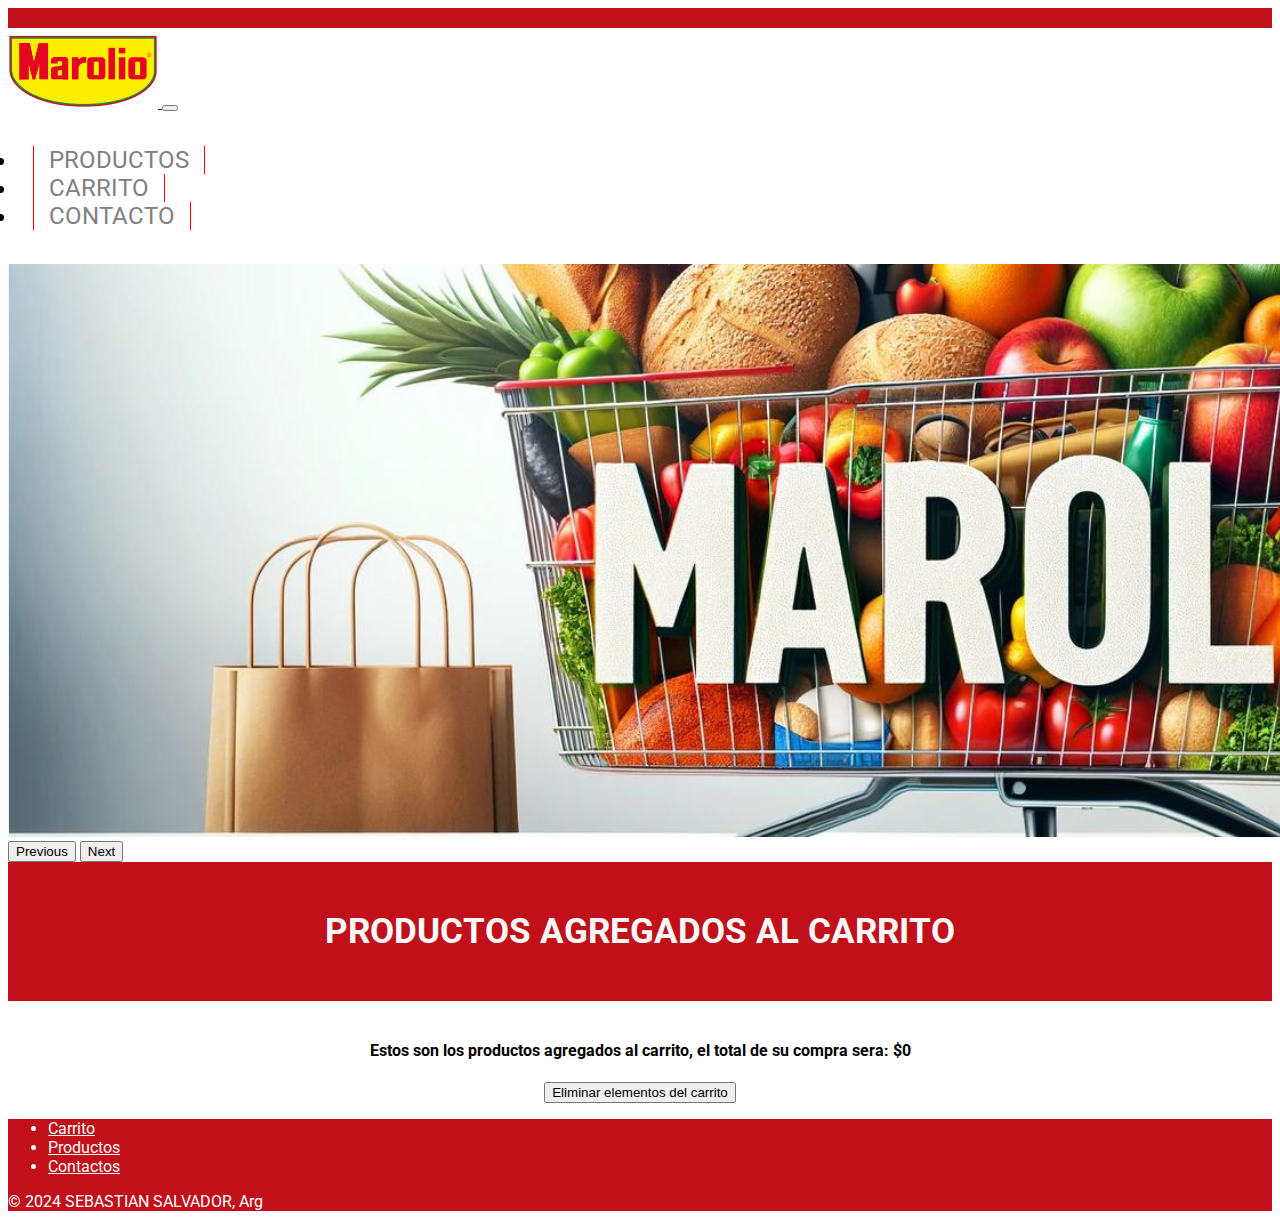
<file: carrito.html>
<!DOCTYPE html>
<html lang="es">

<head>
    <meta charset="UTF-8">
    <meta name="viewport" content="width=device-width, initial-scale=1.0">
    <title>E-Commerce</title>
    <!-- CSS BS -->
    <link href="https://cdn.jsdelivr.net/npm/bootstrap@5.3.2/dist/css/bootstrap.min.css" rel="stylesheet"
        integrity="sha384-T3c6CoIi6uLrA9TneNEoa7RxnatzjcDSCmG1MXxSR1GAsXEV/Dwwykc2MPK8M2HN" crossorigin="anonymous">
    <!-- MI CSS -->
    <link rel="stylesheet" href="css/estilo.css">
</head>

<body class="container-fluid">
    <!-- NAVBAR -->
    <header class="navbar navbar-expand-lg  encabezado">
        <div class="container-fluid">
            <a class="navbar-brand" href="#">
                <img class="tamLogo" src="img/logo.png" alt="Logo de Marolio">
            </a>
            <button class="navbar-toggler" type="button" data-bs-toggle="collapse" data-bs-target="#navbarNav"
                aria-controls="navbarNav" aria-expanded="false" aria-label="Toggle navigation">
                <span class="navbar-toggler-icon"></span>
            </button>
            <nav class="collapse navbar-collapse" id="navbarNav">
                <ul class="navbar-nav fuentesNav ms-auto">   
                    <li class="nav-item">
                        <a  href="./index.html">Productos</a>
                    </li>                 
                    <li class="nav-item">
                        <a  href="">Carrito</a>
                    </li>                   
                    <li class="nav-item">
                        <a  href="#">Contacto</a>
                    </li>
                </ul>
            </nav>
        </div>
    </header>

    <!-- CAROUSEL -->

    <div id="carouselExample" class="carousel slide">
        <div class="carousel-inner">
            <div class="carousel-item active">
                <img src="img/carrito.png" class="d-block w-100" alt="...">
            </div>
        </div>
        <button class="carousel-control-prev" type="button" data-bs-target="#carouselExample" data-bs-slide="prev">
            <span class="carousel-control-prev-icon" aria-hidden="true"></span>
            <span class="visually-hidden">Previous</span>
        </button>
        <button class="carousel-control-next" type="button" data-bs-target="#carouselExample" data-bs-slide="next">
            <span class="carousel-control-next-icon" aria-hidden="true"></span>
            <span class="visually-hidden">Next</span>
        </button>
    </div>

    <!-- PRODUCTOS -->

    <div class="tituloProductos">
        <h2>Productos Agregados al Carrito</h2>
    </div>

    <!-- CARDS -->
    <div id="productos"></div>

    <br>

    <!-- FOOTER -->

    <footer class="py-3 my-4">
        <ul class="nav justify-content-center border-bottom pb-3 mb-3">
            <li class="nav-item"><a href="#" class="nav-link px-2 ">Carrito</a></li>
            <li class="nav-item"><a href="./index.html" class="nav-link px-2 ">Productos</a></li>
            <li class="nav-item"><a href="#" class="nav-link px-2 ">Contactos</a></li>
        </ul>
        <p class="text-center text-body-secondary" class="text-footer">&copy; 2024 SEBASTIAN SALVADOR, Arg</p>
    </footer>

    <script type="module" src="./db/productos.js"></script>  
    <script type="module" src="./JavaScript/carrito.js"></script>
     


    <!-- JS BOOTSTRAP -->
    <script src="https://cdn.jsdelivr.net/npm/bootstrap@5.3.2/dist/js/bootstrap.bundle.min.js"
        integrity="sha384-C6RzsynM9kWDrMNeT87bh95OGNyZPhcTNXj1NW7RuBCsyN/o0jlpcV8Qyq46cDfL"
        crossorigin="anonymous"></script>
</body>

</html>
</file>
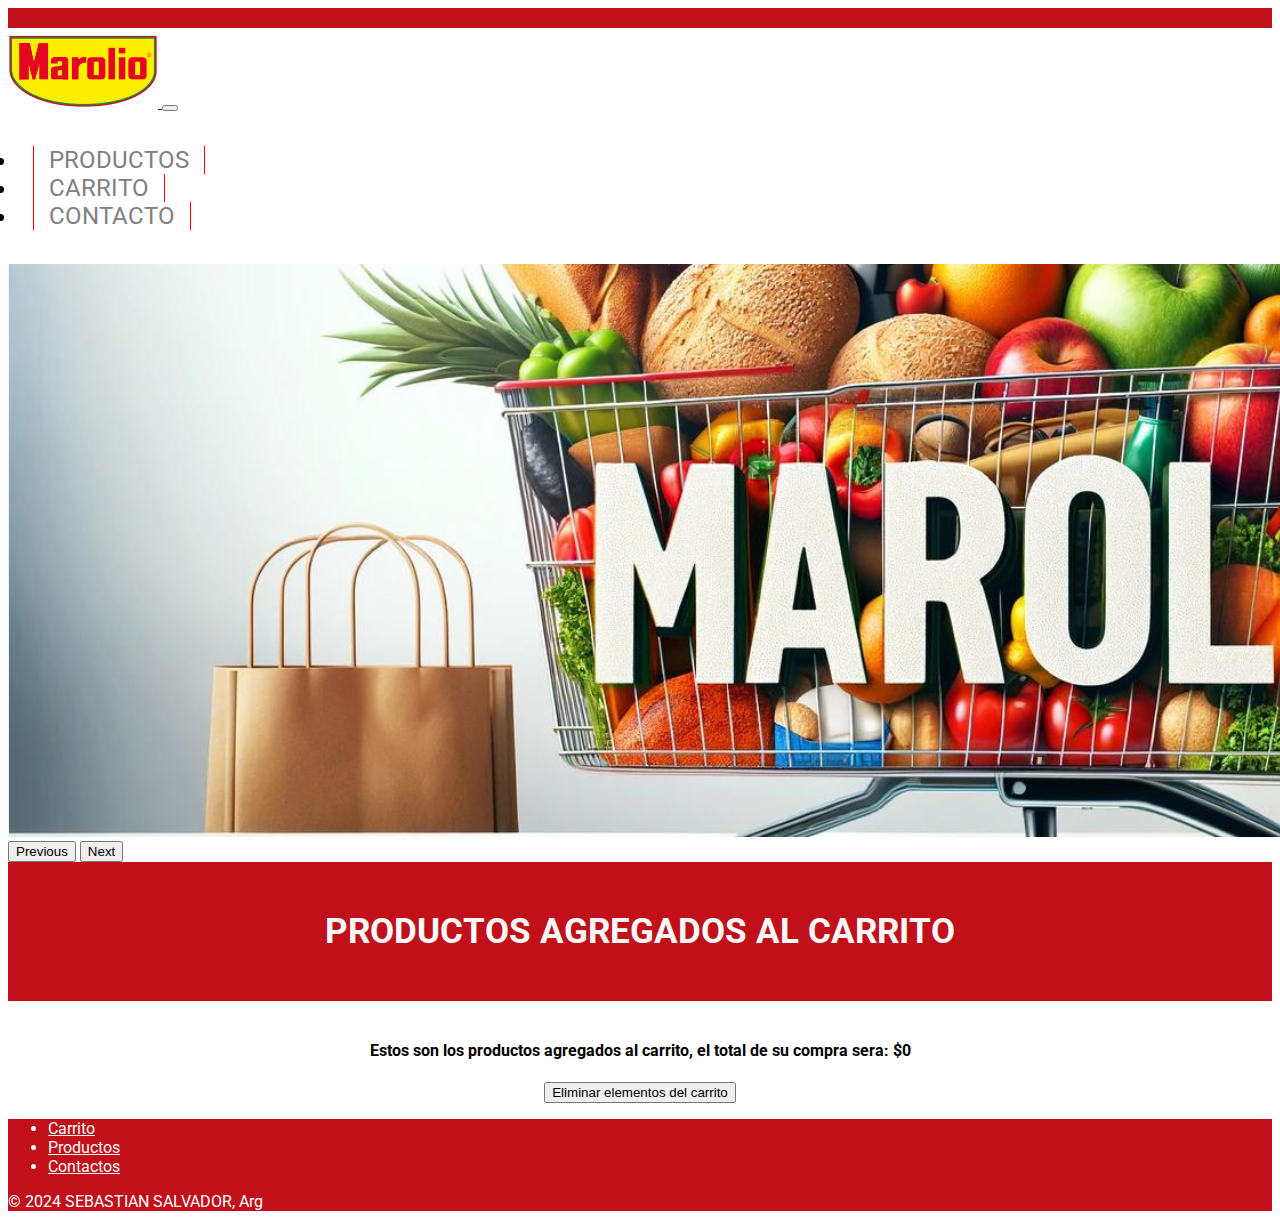
<file: html/carrito.html>
<!DOCTYPE html>
<html lang="es">

<head>
    <meta charset="UTF-8">
    <meta name="viewport" content="width=device-width, initial-scale=1.0">
    <title>E-Commerce</title>
    <!-- CSS BS -->
    <link href="https://cdn.jsdelivr.net/npm/bootstrap@5.3.2/dist/css/bootstrap.min.css" rel="stylesheet"
        integrity="sha384-T3c6CoIi6uLrA9TneNEoa7RxnatzjcDSCmG1MXxSR1GAsXEV/Dwwykc2MPK8M2HN" crossorigin="anonymous">
    <!-- MI CSS -->
    <link rel="stylesheet" href="../css/estilo.css">
</head>

<body class="container-fluid">
    <!-- NAVBAR -->
    <header class="navbar navbar-expand-lg  encabezado">
        <div class="container-fluid">
            <a class="navbar-brand" href="#">
                <img class="tamLogo" src="../img/logo.png" alt="Logo de Marolio">
            </a>
            <button class="navbar-toggler" type="button" data-bs-toggle="collapse" data-bs-target="#navbarNav"
                aria-controls="navbarNav" aria-expanded="false" aria-label="Toggle navigation">
                <span class="navbar-toggler-icon"></span>
            </button>
            <nav class="collapse navbar-collapse" id="navbarNav">
                <ul class="navbar-nav fuentesNav ms-auto">   
                    <li class="nav-item">
                        <a  href="../index.html">Productos</a>
                    </li>                 
                    <li class="nav-item">
                        <a  href="">Carrito</a>
                    </li>                   
                    <li class="nav-item">
                        <a  href="#">Contacto</a>
                    </li>
                </ul>
            </nav>
        </div>
    </header>

    <!-- CAROUSEL -->

    <div id="carouselExample" class="carousel slide">
        <div class="carousel-inner">
            <div class="carousel-item active">
                <img src="../img/carrito.png" class="d-block w-100" alt="...">
            </div>
        </div>
        <button class="carousel-control-prev" type="button" data-bs-target="#carouselExample" data-bs-slide="prev">
            <span class="carousel-control-prev-icon" aria-hidden="true"></span>
            <span class="visually-hidden">Previous</span>
        </button>
        <button class="carousel-control-next" type="button" data-bs-target="#carouselExample" data-bs-slide="next">
            <span class="carousel-control-next-icon" aria-hidden="true"></span>
            <span class="visually-hidden">Next</span>
        </button>
    </div>

    <!-- PRODUCTOS -->

    <div class="tituloProductos">
        <h2>Productos Agregados al Carrito</h2>
    </div>

    <!-- CARDS -->
    <div id="productos"></div>

    <br>

    <!-- FOOTER -->

    <footer class="py-3 my-4">
        <ul class="nav justify-content-center border-bottom pb-3 mb-3">
            <li class="nav-item"><a href="#" class="nav-link px-2 ">Carrito</a></li>
            <li class="nav-item"><a href="../index.html" class="nav-link px-2 ">Productos</a></li>
            <li class="nav-item"><a href="#" class="nav-link px-2 ">Contactos</a></li>
        </ul>
        <p class="text-center text-body-secondary" class="text-footer">&copy; 2024 SEBASTIAN SALVADOR, Arg</p>
    </footer>

    <script type="module" src="../db/productos.js"></script>  
    <script type="module" src="../JavaScript/carrito.js"></script>
     


    <!-- JS BOOTSTRAP -->
    <script src="https://cdn.jsdelivr.net/npm/bootstrap@5.3.2/dist/js/bootstrap.bundle.min.js"
        integrity="sha384-C6RzsynM9kWDrMNeT87bh95OGNyZPhcTNXj1NW7RuBCsyN/o0jlpcV8Qyq46cDfL"
        crossorigin="anonymous"></script>
</body>

</html>
</file>
<file: css/estilo.css>
@import url('https://fonts.googleapis.com/css2?family=Roboto:wght@100&display=swap');

body {
    font-family: 'Roboto', sans-serif;
}

/*HEADER*/

.tamLogo {
    width: 150px;
}

.fuentesNav {
    font-size: 1.5rem;
    padding: 10px;
}

.encabezado {
    /* background-color: bisque; */
    border-top: solid 20px #c1101a;
}

nav li a{
    text-transform: uppercase;
    text-decoration: none;
    margin: 15px;
    color: gray;
    border-left: 1px solid red;
    border-right: 1px solid red;
    padding:0 15px;
}

a:hover {
    background-color: #c1101a;
    color: #fafafa;
}

/* PRODUCTOS */

.tituloProductos {
    background-color: #c1101a;
    color: #fafafa;
    text-align: center;
    font-weight: bold;
    text-transform: uppercase;
    padding: 20px;
}

.tituloProductos h2 {
    font-size: 35px;
}


/*CARDS*/


.colorBtn {
    background-color: #c1101a;
    color: #fafafa;
    font-size: 18px;
}

.colorBtn:hover {
    background-color: red;
    color: #fafafa;
}


/*FOOTER*/

footer {
    background-color: #c1101a;
    color: white;
}

footer ul li a {
    color: #fafafa!important;
}

.text-footer {
    color: white;
}

footer p {
    color: white;
}
</file>
